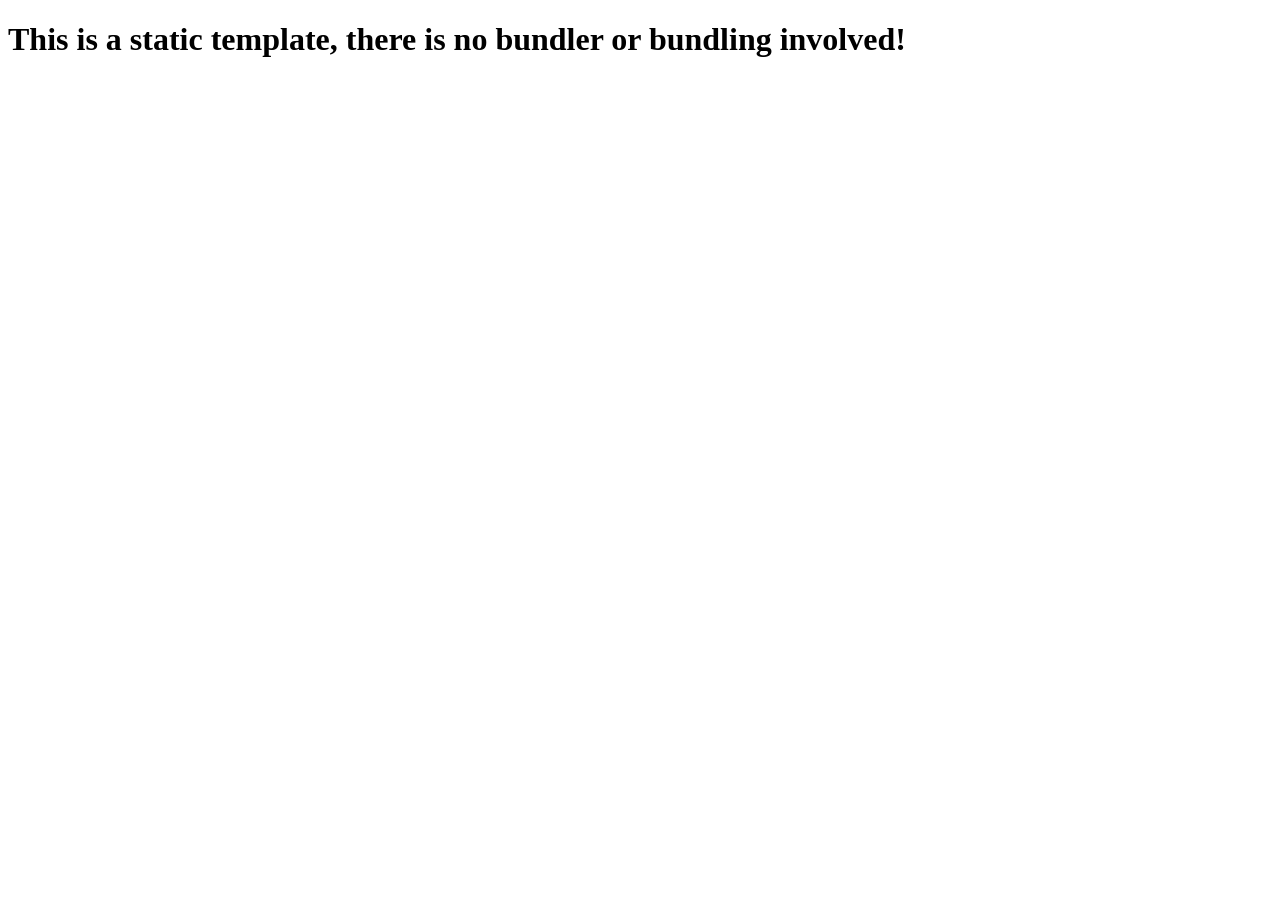
<file: index.html>
<!DOCTYPE html>
<html lang="en">
  <head>
    <meta charset="UTF-8">
    <meta name="viewport" content="width=device-width, initial-scale=1.0">
    <meta http-equiv="X-UA-Compatible" content="ie=edge">
    <title>Static Template</title>
  </head>
  <body>
    <h1>This is a static template, there is no bundler or bundling involved!</h1>
  </body>
</html>
</file>
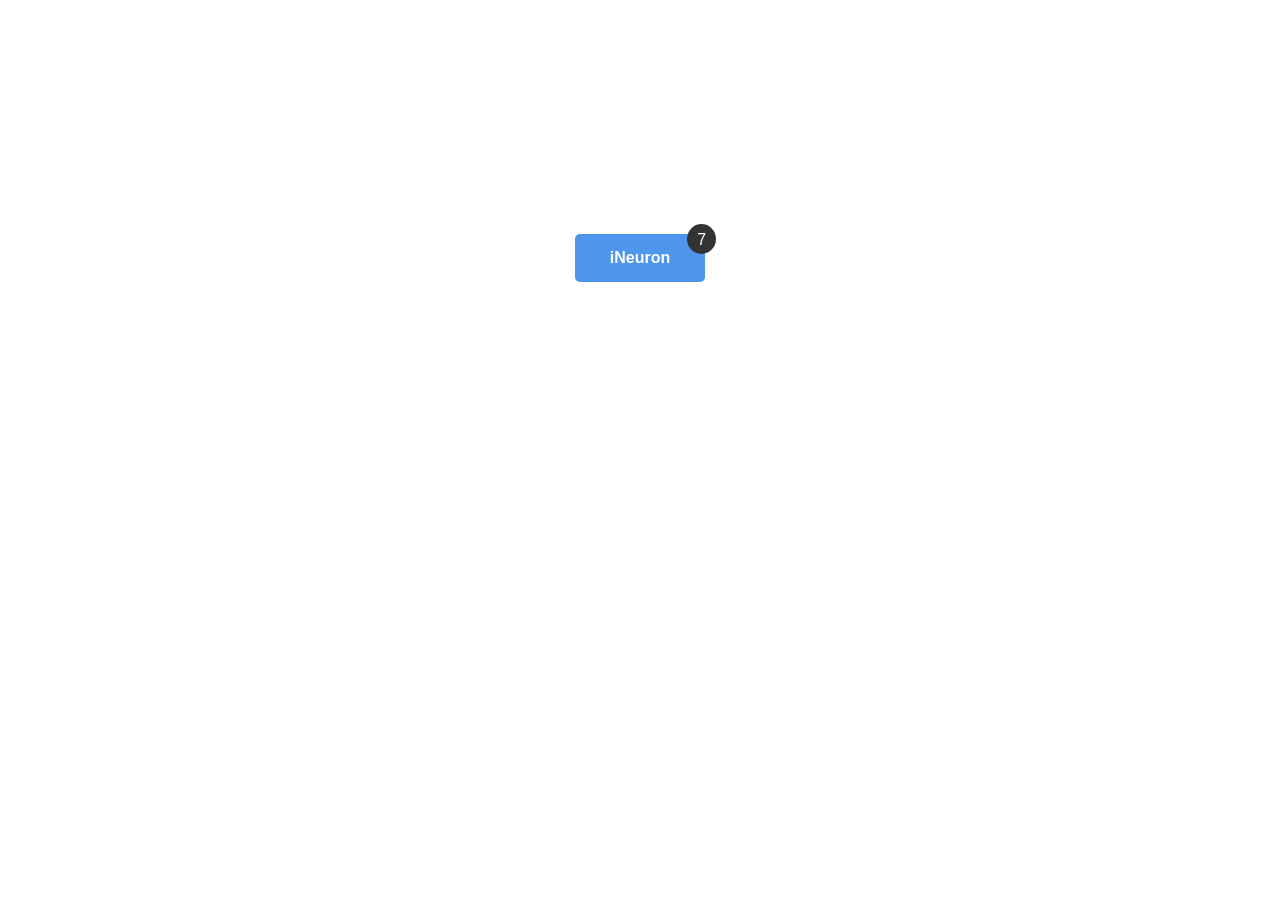
<file: ButtonChallenges/Challenge_1/index.html>
<!DOCTYPE html>
<html lang="en">
  <head>
    <meta charset="UTF-8" />
    <meta http-equiv="X-UA-Compatible" content="IE=edge" />
    <meta name="viewport" content="width=device-width, initial-scale=1.0" />
    <link rel="stylesheet" href="./style.css" />
    <title>iNeuron</title>
  </head>
  <body>
    <div class="container">
      <a href="#" class="btn">
        <span><b>iNeuron</b></span>
        <span class="badge">7</span>
      </a>
    </div>
  </body>
</html>
</file>
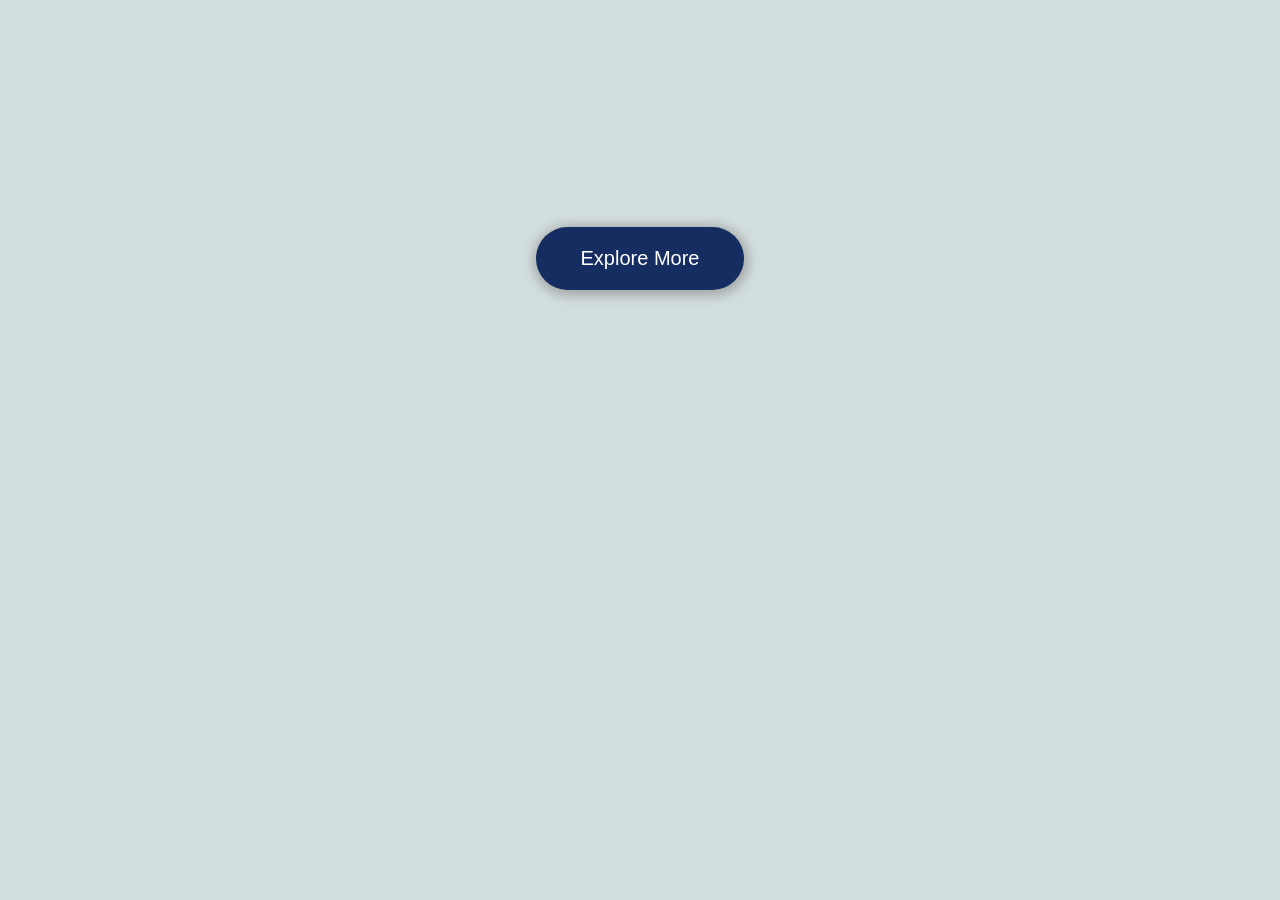
<file: ButtonChallenges/Challenge_3/index.html>
<html>
  <head>
    <link
      href="https://fonts.googleapis.com/css?family=Josefin+Sans&display=swap"
      rel="stylesheet"
    />
    <link rel="stylesheet" href="./style.css" />
    <title>Button</title>
  </head>
  <body>
    <div class="btn-wrapper">
      <button class="btn">
        <span class="btn-text-one">Explore More</span>
        <!-- <span class="btn-text-two">It's Interesting</span> -->
      </button>
    </div>
  </body>
</html>
</file>
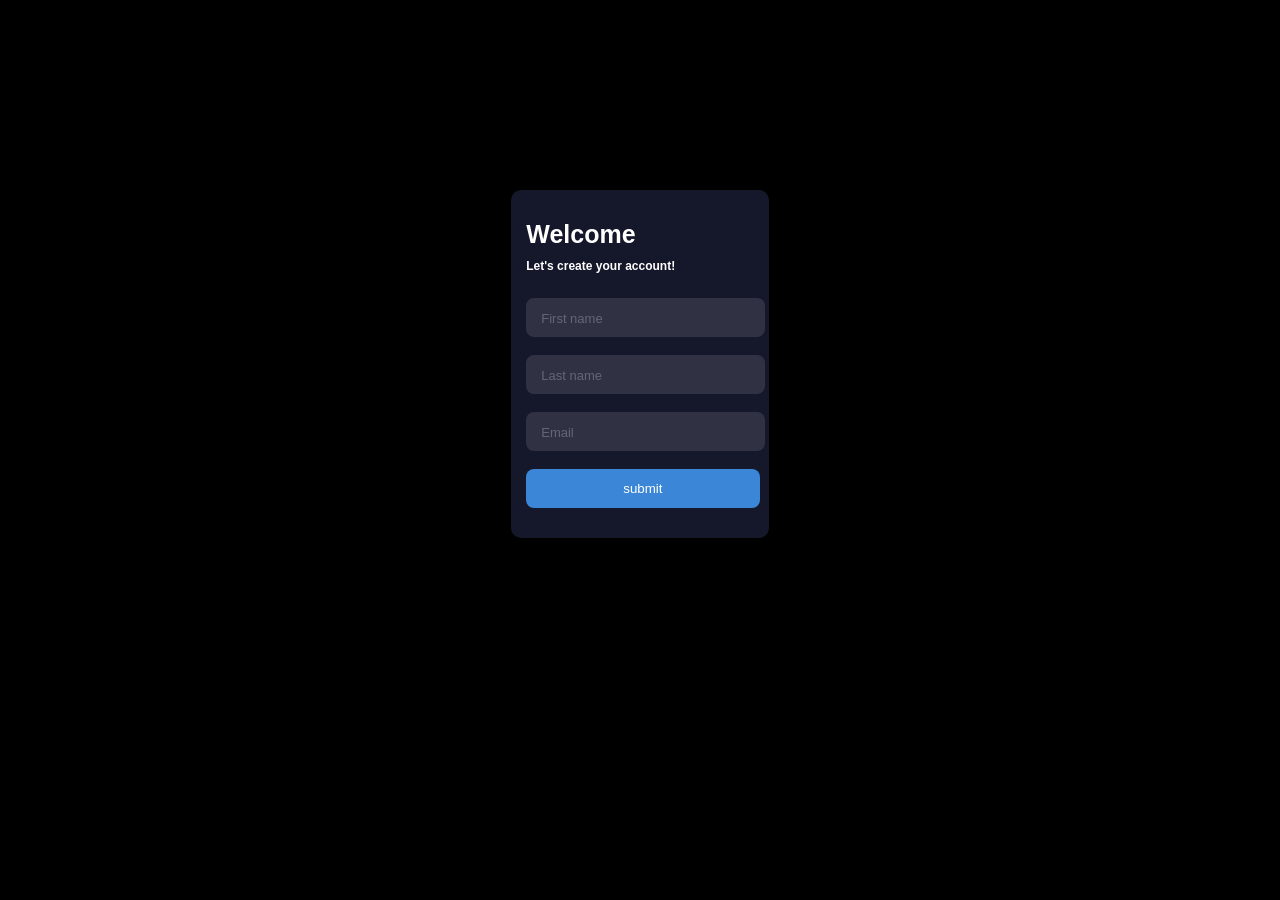
<file: FormChallenges/Challenge_1/index.html>
<!DOCTYPE html>
<html lang="en">
  <head>
    <meta charset="UTF-8" />
    <meta http-equiv="X-UA-Compatible" content="IE=edge" />
    <meta name="viewport" content="width=device-width, initial-scale=1.0" />
    <link rel="stylesheet" href="./style.css" />
    <title>Document</title>
  </head>
  <body>
    <div class="form">
      <div class="title">Welcome</div>
      <div class="subtitle">Let's create your account!</div>
      <div class="input-container ic1">
        <input id="firstname" class="input" type="text" placeholder=" " />
        <div class="cut"></div>
        <label for="firstname" class="placeholder">First name</label>
      </div>
      <div class="input-container ic2">
        <input id="lastname" class="input" type="text" placeholder=" " />
        <div class="cut"></div>
        <label for="lastname" class="placeholder">Last name</label>
      </div>
      <div class="input-container ic2">
        <input id="email" class="input" type="text" placeholder=" " />
        <div class="cut cut-short"></div>
        <label for="email" class="placeholder">Email</label>
      </div>
      <button type="text" class="submit">submit</button>
    </div>
  </body>
</html>
</file>
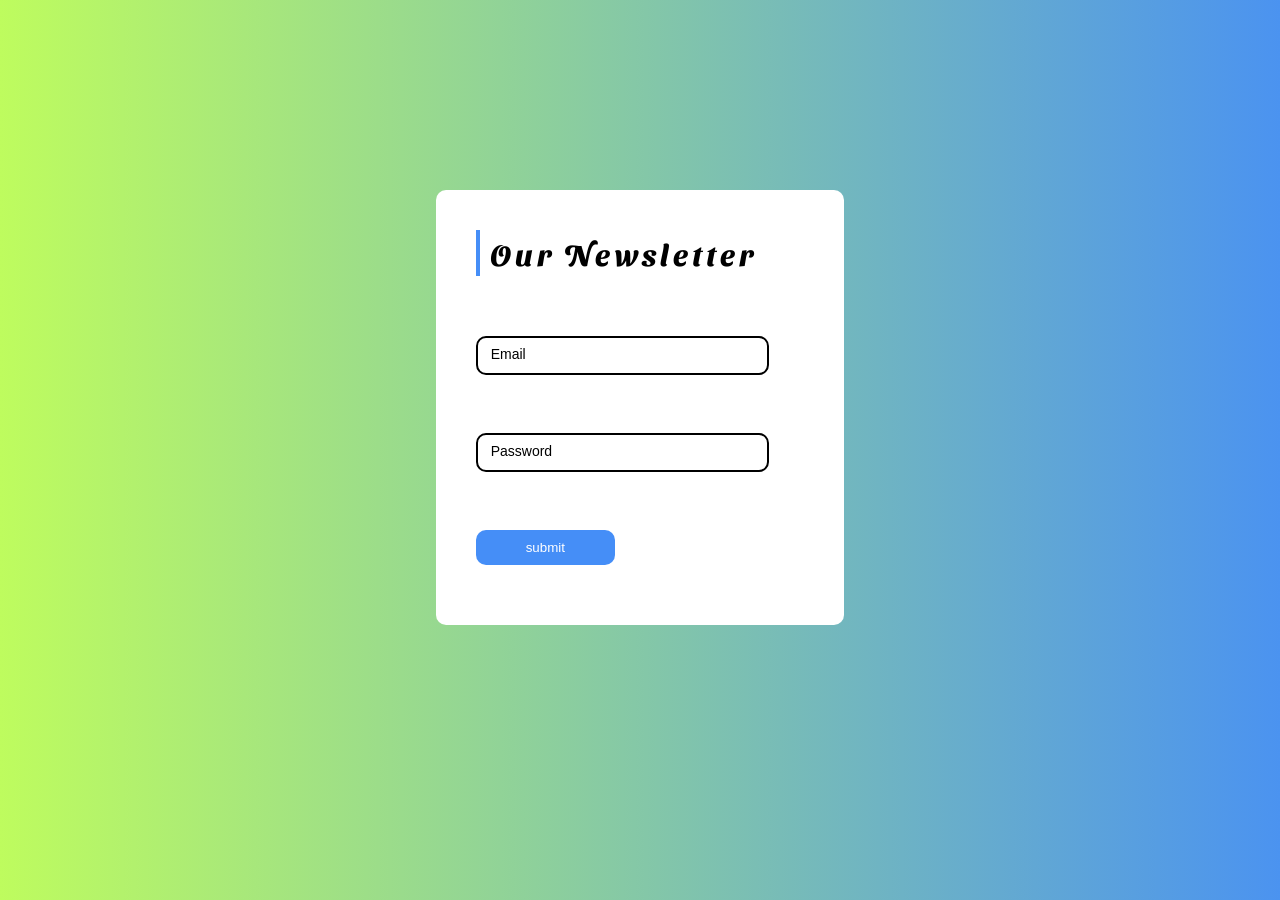
<file: FormChallenges/Challenge_2/index.html>
<!DOCTYPE html>
<html lang="en">
  <head>
    <meta charset="UTF-8" />
    <meta http-equiv="X-UA-Compatible" content="IE=edge" />
    <meta name="viewport" content="width=device-width, initial-scale=1.0" />
    <link rel="stylesheet" href="style.css" />
    <title>iNeuron</title>
  </head>
  <body>
    <div class="center">
      <h1>Our Newsletter</h1>
      <form>
        <div class="inputbox">
          <input type="text" required="required" />
          <span>Email</span>
        </div>
        <div class="inputbox">
          <input type="text" required="required" />
          <span>Password</span>
        </div>
        <div class="inputbox">
          <input type="button" value="submit" />
        </div>
      </form>
    </div>
  </body>
</html>
</file>
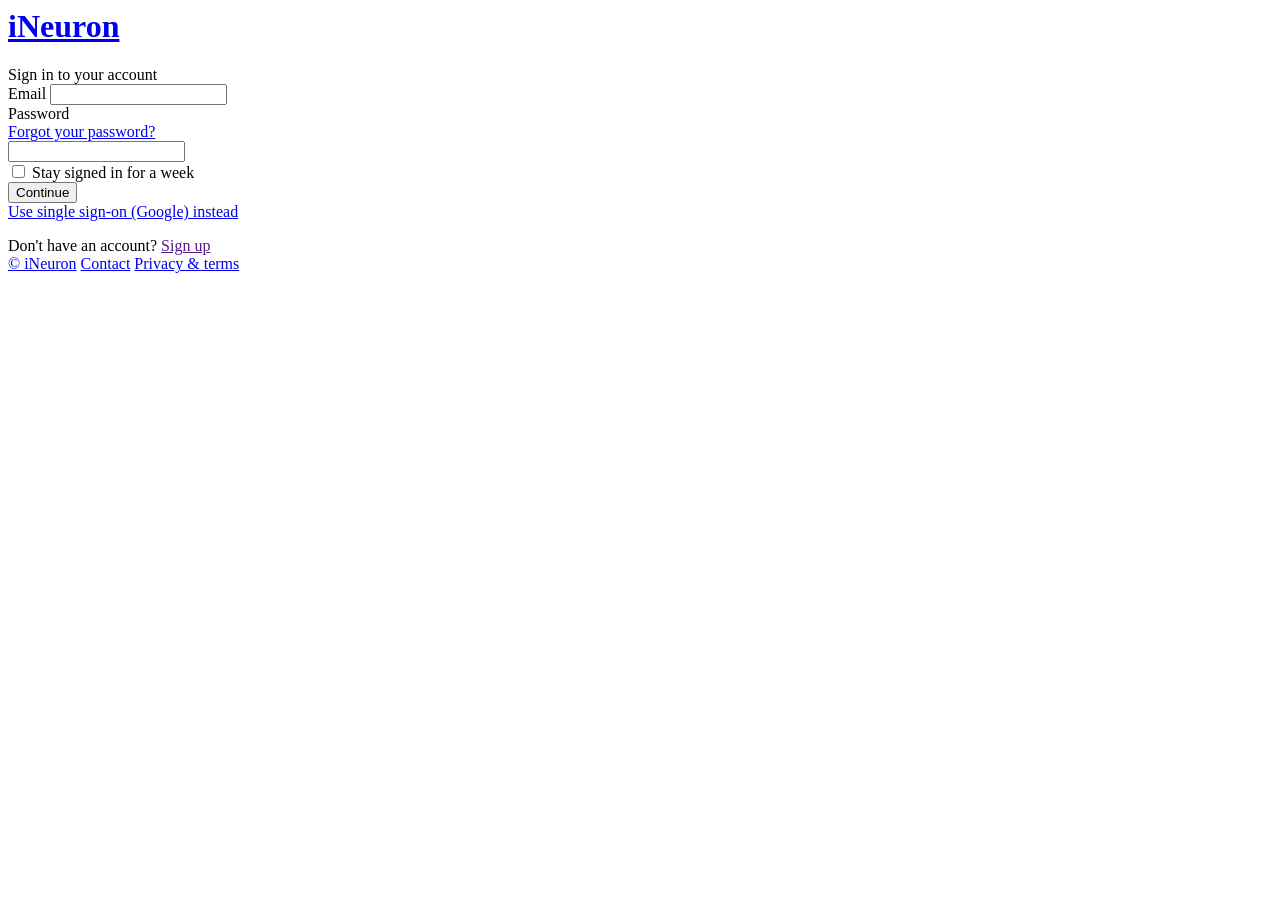
<file: FormChallenges/Challenge_3/index.html>
<html>
  <head>
    <meta charset="utf-8" />
    <title>iNeuron: Sign in</title>
    <link rel="stylesheet" type="text/css" href="style.css" />
  </head>

  <body>
    <div class="login-root">
      <div
        class="box-root flex-flex flex-direction--column"
        style="min-height: 100vh; flex-grow: 1"
      >
        <div class="loginbackground box-background--white padding-top--64">
          <div class="loginbackground-gridContainer">
            <div
              class="box-root flex-flex"
              style="grid-area: top / start / 8 / end"
            >
              <div
                class="box-root"
                style="
                  background-image: linear-gradient(
                    white 0%,
                    rgb(247, 250, 252) 33%
                  );
                  flex-grow: 1;
                "
              ></div>
            </div>
            <div class="box-root flex-flex" style="grid-area: 4 / 2 / auto / 5">
              <div
                class="box-root box-divider--light-all-2 animationLeftRight tans3s"
                style="flex-grow: 1"
              ></div>
            </div>
            <div
              class="box-root flex-flex"
              style="grid-area: 6 / start / auto / 2"
            >
              <div
                class="box-root box-background--blue800"
                style="flex-grow: 1"
              ></div>
            </div>
            <div
              class="box-root flex-flex"
              style="grid-area: 7 / start / auto / 4"
            >
              <div
                class="box-root box-background--blue animationLeftRight"
                style="flex-grow: 1"
              ></div>
            </div>
            <div class="box-root flex-flex" style="grid-area: 8 / 4 / auto / 6">
              <div
                class="box-root box-background--gray100 animationLeftRight tans3s"
                style="flex-grow: 1"
              ></div>
            </div>
            <div
              class="box-root flex-flex"
              style="grid-area: 2 / 15 / auto / end"
            >
              <div
                class="box-root box-background--cyan200 animationRightLeft tans4s"
                style="flex-grow: 1"
              ></div>
            </div>
            <div
              class="box-root flex-flex"
              style="grid-area: 3 / 14 / auto / end"
            >
              <div
                class="box-root box-background--blue animationRightLeft"
                style="flex-grow: 1"
              ></div>
            </div>
            <div
              class="box-root flex-flex"
              style="grid-area: 4 / 17 / auto / 20"
            >
              <div
                class="box-root box-background--gray100 animationRightLeft tans4s"
                style="flex-grow: 1"
              ></div>
            </div>
            <div
              class="box-root flex-flex"
              style="grid-area: 5 / 14 / auto / 17"
            >
              <div
                class="box-root box-divider--light-all-2 animationRightLeft tans3s"
                style="flex-grow: 1"
              ></div>
            </div>
          </div>
        </div>
        <div
          class="box-root padding-top--24 flex-flex flex-direction--column"
          style="flex-grow: 1; z-index: 9"
        >
          <div
            class="box-root padding-top--48 padding-bottom--24 flex-flex flex-justifyContent--center"
          >
            <h1>
              <a href="#" rel="dofollow">iNeuron</a>
            </h1>
          </div>
          <div class="formbg-outer">
            <div class="formbg">
              <div class="formbg-inner padding-horizontal--48">
                <span class="padding-bottom--15">Sign in to your account</span>
                <form id="stripe-login">
                  <div class="field padding-bottom--24">
                    <label for="email">Email</label>
                    <input type="email" name="email" />
                  </div>
                  <div class="field padding-bottom--24">
                    <div class="grid--50-50">
                      <label for="password">Password</label>
                      <div class="reset-pass">
                        <a href="#">Forgot your password?</a>
                      </div>
                    </div>
                    <input type="password" name="password" />
                  </div>
                  <div
                    class="field field-checkbox padding-bottom--24 flex-flex align-center"
                  >
                    <label for="checkbox">
                      <input type="checkbox" name="checkbox" /> Stay signed in
                      for a week
                    </label>
                  </div>
                  <div class="field padding-bottom--24">
                    <input type="submit" name="submit" value="Continue" />
                  </div>
                  <div class="field">
                    <a class="ssolink" href="#"
                      >Use single sign-on (Google) instead</a
                    >
                  </div>
                </form>
              </div>
            </div>
            <div class="footer-link padding-top--24">
              <span>Don't have an account? <a href="">Sign up</a></span>
              <div
                class="listing padding-top--24 padding-bottom--24 flex-flex center-center"
              >
                <span><a href="#">© iNeuron</a></span>
                <span><a href="#">Contact</a></span>
                <span><a href="#">Privacy & terms</a></span>
              </div>
            </div>
          </div>
        </div>
      </div>
    </div>
  </body>
</html>
</file>
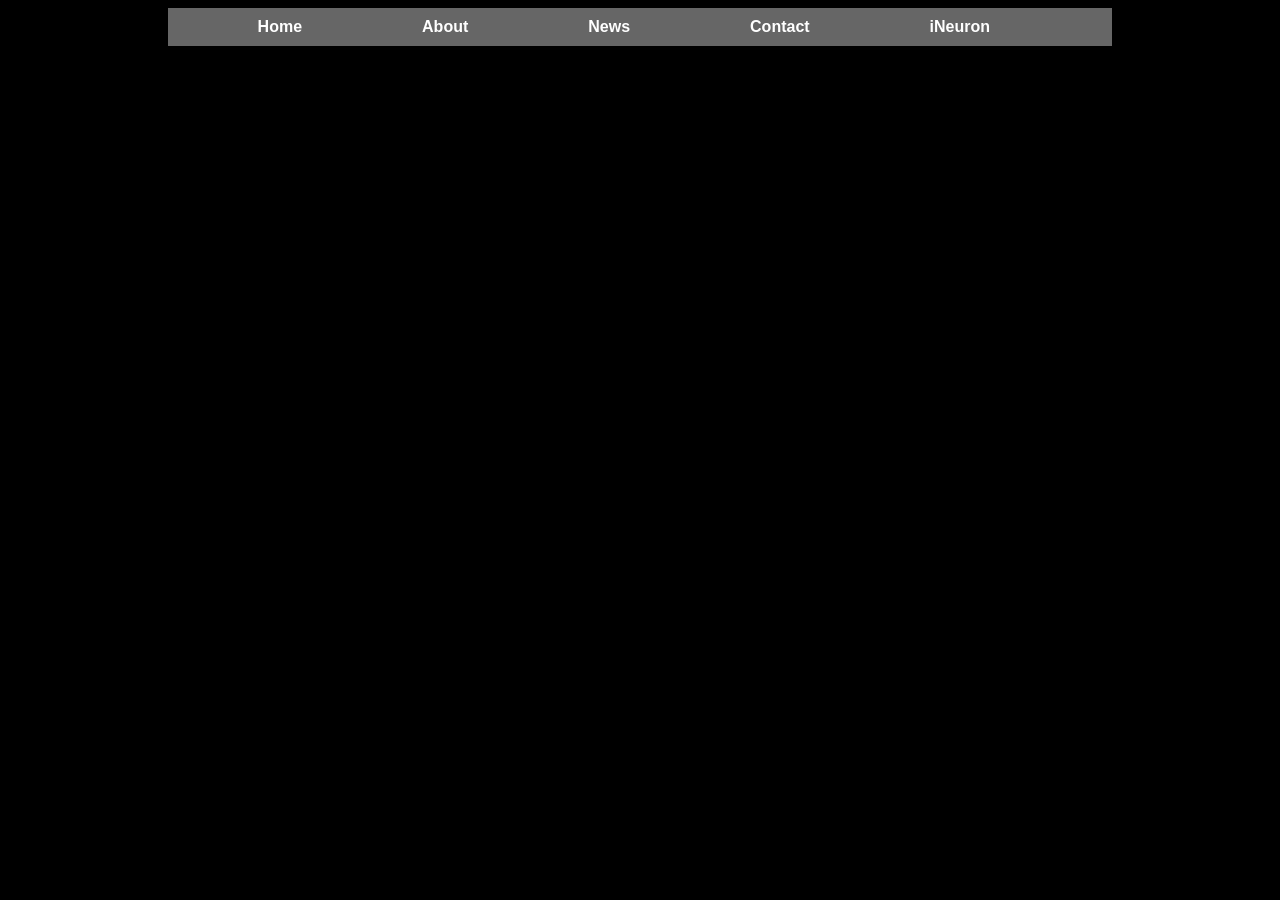
<file: NavbarChallenges/Challenge_2/index.html>
<!DOCTYPE html>
<html lang="en">
  <head>
    <meta charset="UTF-8" />
    <meta http-equiv="X-UA-Compatible" content="IE=edge" />
    <meta name="viewport" content="width=device-width, initial-scale=1.0" />
    <link rel="stylesheet" href="./style.css" />
    <title>iNeuron</title>
  </head>
  <body>
    <ul>
      <li><a>Home</a></li>
      <li>
        <a>About</a>
        <ul>
          <li><a>iNeuron One</a></li>
          <li><a>iNeuron Two</a></li>
          <li><a>iNeuron Three</a></li>
          <li><a>iNeuron Four</a></li>
        </ul>
      </li>
      <li>
        <a>News</a>
        <ul>
          <li><a>iNeuron One</a></li>
          <li><a>iNeuron Two</a></li>
          <li><a>iNeuron Three</a></li>
          <li><a>iNeuron Four</a></li>
        </ul>
      </li>
      <li>
        <a>Contact</a>
        <ul>
          <li><a>iNeuron One</a></li>
          <li><a>iNeuron Two</a></li>
        </ul>
      </li>
      <li><a>iNeuron </a></li>
    </ul>
  </body>
</html>
</file>
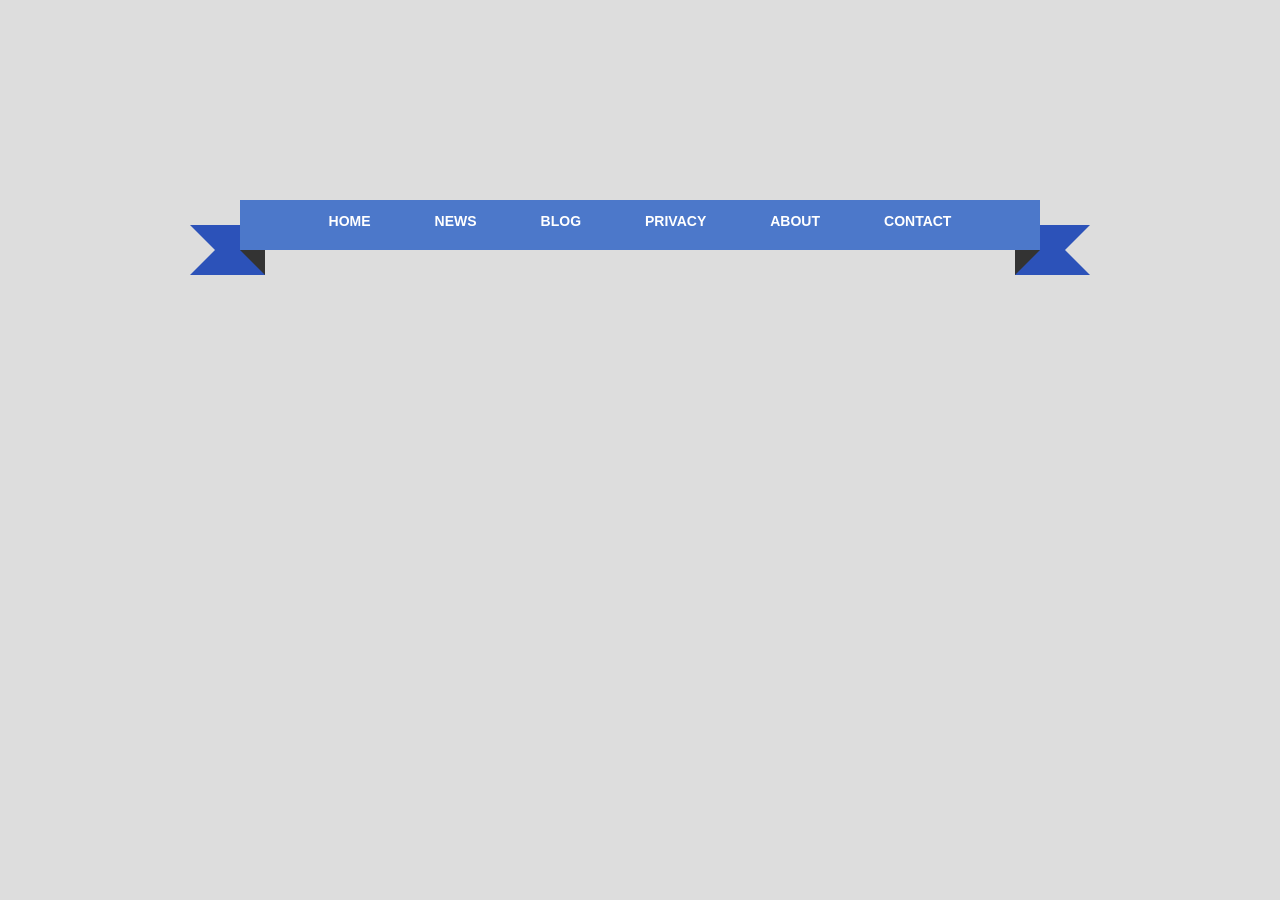
<file: NavbarChallenges/Challenge_3/index.html>
<!DOCTYPE html>
<html lang="en">
  <head>
    <meta charset="UTF-8" />
    <meta http-equiv="X-UA-Compatible" content="IE=edge" />
    <meta name="viewport" content="width=device-width, initial-scale=1.0" />
    <link rel="stylesheet" href="./style.css" />
    <title>iNeuron</title>
  </head>
  <body>
    <div class="container">
      <div class="ribbon-1"></div>
      <div class="ribbon-2"></div>
        <a href="#">Home</a>
        <a href="#">News</a>
        <a href="#">Blog</a>
        <a href="#">Privacy</a>
        <a href="#">About</a>
        <a href="#">Contact</a>
    </div>
  </body>
</html>
</file>
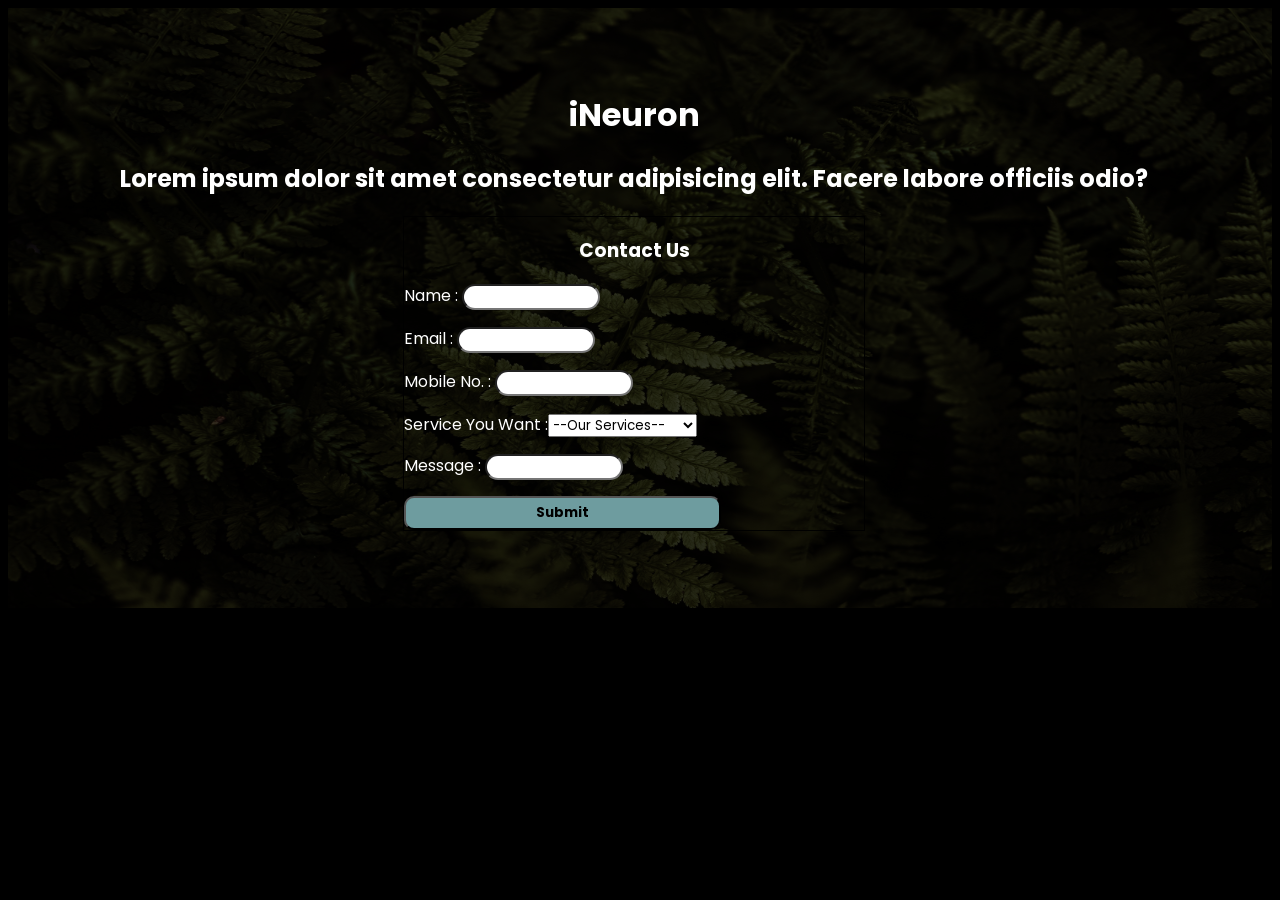
<file: TableChallenges/Challenge_1/index.html>
<!DOCTYPE html>
<html lang="en">
  <head>
    <meta charset="UTF-8" />
    <meta http-equiv="X-UA-Compatible" content="IE=edge" />
    <meta name="viewport" content="width=device-width, initial-scale=1.0" />
    <link rel="stylesheet" href="./style.css" />
    <title>iNeuron</title>
  </head>
  <body>
    <div class="container">
      <img src="./images/pexels-aedrian-12178646.jpg" alt="leaves" class="leaves">
      <div class="inner-container">
        <h1>iNeuron</h1>
        <h2>Lorem ipsum dolor sit amet consectetur adipisicing elit. Facere labore officiis odio?</h2>
       <div class="yo">
                 <h3>Contact Us</h3>
                 <p>Name : <input type="text" /></p>
                 <p>Email : <input type="email" name="email" id=""> </p>
                 <p>Mobile No. : <input type="number" name="number" id="number" /></p>
                 <p>Service You Want :<select name="card" id="card"></p>
                 <option value="">--Our Services--</option>
                 <option value="card">SEO</option>
                 <option value="card">Web Development</option>
                 <option value="card">Content Creation</option>
             </select>
                 <p>Message : <input type="textarea"></p>
               <button type="submit"><b>Submit</b></button>
        </div>
      </div>
    </div>
  </body>
</html>
</file>
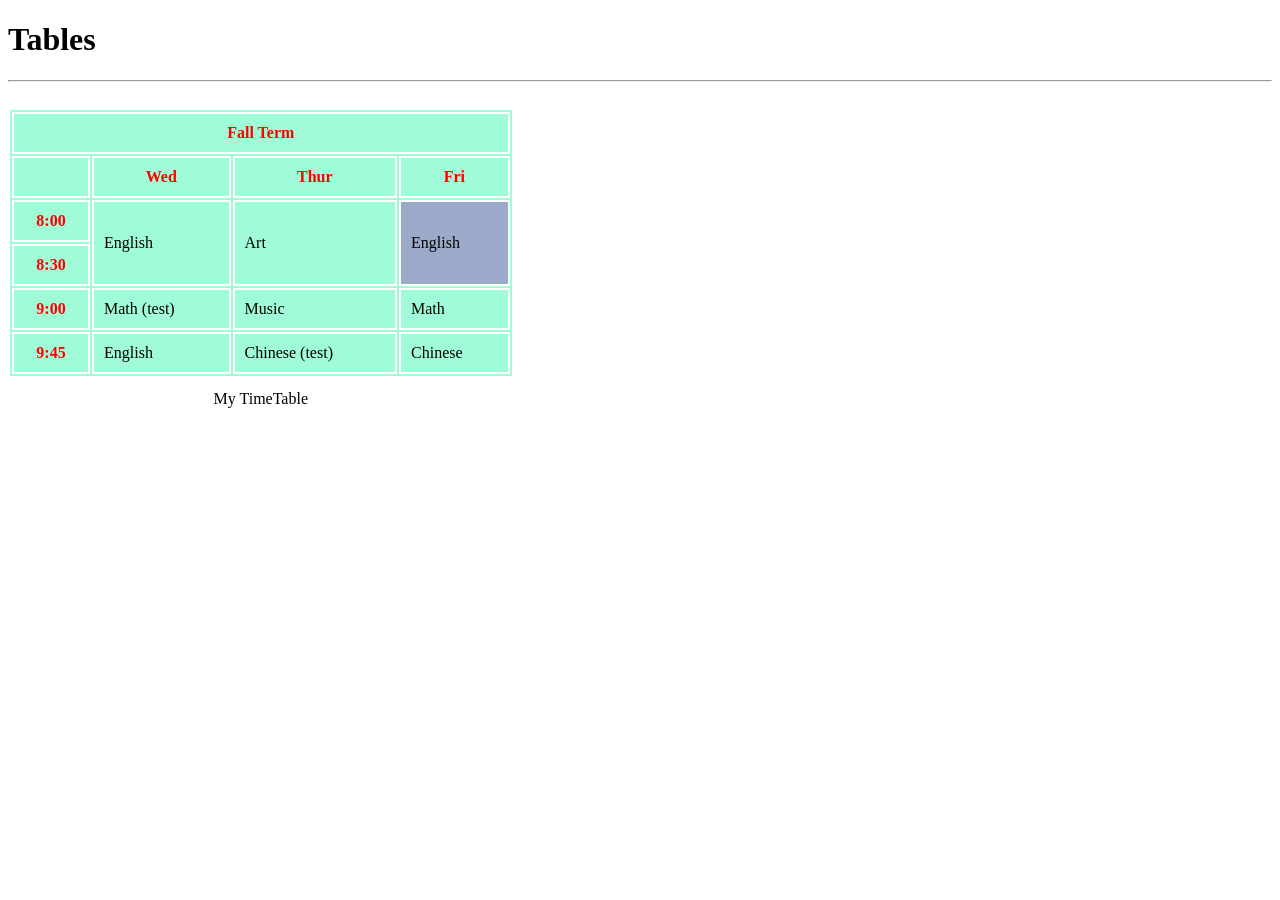
<file: TableChallenges/Challenge_2/index.html>
<!DOCTYPE html>
<html lang="en">
  <head>
    <meta charset="UTF-8" />
    <meta http-equiv="X-UA-Compatible" content="IE=edge" />
    <meta name="viewport" content="width=device-width, initial-scale=1.0" />
    <link rel="stylesheet" href="./style.css" />
    <title>iNeuron</title>
  </head>
  <body>
    <h1> Tables </h1>
    <hr>
    <table id="myTable" cellpadding="10">
      <caption>My TimeTable</caption>
      
      <tr>
        <th id = "myTitle" colspan="4">Fall Term</th>
      </tr>
      
      <tr>
        <th></th>
        <th scope="col">Wed</th>
        <th scope="col">Thur</th>
        <th scope="col">Fri</th>
      </tr>
      
      <tr>
        <th scope="row">8:00</th>
        <td rowspan="2" >English</td>
        <td rowspan="2">Art</td>
        <td rowspan="2" class="bg-color">English</td>
      </tr>
      
      <tr>
        <th scope="row">8:30</th>
      </tr>
      
      <tr>
        <th scope="row">9:00</th>
        <td>Math (test)</td>
        <td>Music</td>
        <td>Math</td>
      </tr>
      
      <tr>
        <th scope="row">9:45</th>
        <td>English</td>
        <td>Chinese (test)</td>
        <td>Chinese</td>
      </tr>
    </table>
</html>
</file>
<file: ButtonChallenges/Challenge_1/style.css>
body{
    background-color: #fff;
}

div{
    display:flex;
    justify-content: center;
    align-items: center;
    height:500px;
}
.btn{
    background-color:rgb(77,150,236);
    color:rgb(255,255,255);
    border-radius:5px;
    padding:15px 35px;
    text-decoration:none;
    position: relative;
    font-family: sans-serif;
}

.badge{
    position: absolute;
    top: -10px;
    right: -11px;
    height:16px;
    width: 15px;
    background-color: rgb(51,51,51);
    border-radius: 100%;
    padding: 7px;
    text-align: center;
    display: inline-block;
}
</file>
<file: ButtonChallenges/Challenge_3/style.css>
body{
    background-color:rgb(210,222,223);
}

.btn-wrapper{
    display: flex;
    align-items: center;
    justify-content: center;
    height:500px;
}

.btn{
    background-color:rgb(22,45,97);
    color:#fff;
    border-radius: 35px;
    padding:20px 45px;
    font-size:20px;
    box-shadow: 1px 2px 11px 4px rgb(166 169 167);
    border:none;
    outline:none;
}
</file>
<file: FormChallenges/Challenge_1/style.css>
body{
    background-color: rgb(0,0,0);
}
.form{
    background-color:rgb(21,23,42);
    width: 18%;
    height: 50%;
    color:#fff;
    padding:30px 15px;
    border-radius: 10px;
    margin:15% auto;
}
.title{
    font-family: sans-serif;
    font-size: 25px;
    padding-bottom:10px;
    font-weight: 700;
}
.subtitle{
    font-family: sans-serif;
    font-size: 12px;
    padding-bottom: 25px;
    font-weight: 600;
}
#firstname::-webkit-input-placeholder::before{
    content: "First name";
    color:black
}
input{
    padding:12px 35px;
    background:rgb(48,50,68);
    border:none;
    border-radius:8px;
}

.ic1>label{
    position:relative;
    top:-28px;
    left:15px;
    font-family:sans-serif;
    font-size: 13px;
    color:rgb(101,101,121);
}
.ic2>label{
    position:relative;
    top:-28px;
    left:15px;
    font-family:sans-serif;
    font-size: 13px;
    color:rgb(101,101,121);
}
.ic3>label{
    position:relative;
    top:-28px;
    left:15px;
    font-family:sans-serif;
    font-size: 13px;
    color:rgb(101,101,121);
}
.submit{
    background-color: rgb(59,134,215);
    text-align: center;
    padding:12px 97px;
    color:#fff;
    border-radius:8px;
    border:none;
    font-family: sans-serif;
}
</file>
<file: FormChallenges/Challenge_2/style.css>
@import url("https://fonts.googleapis.com/css2?family=Sansita+Swashed:wght@600&display=swap");

body{
    background-image:linear-gradient( to right ,  rgb(190,252,94) 0% ,rgb(75,147,240) 100%);
}

.center{
    background-color: rgb(255,255,255);
    width:26%;
    height:30%;
    margin:15% auto;
    border-radius:10px;
    padding: 20px 40px;
}
h1{
    font-family:"Sansita Swashed",cursive;
    border-left: 4px solid rgb(69,142,247);
    padding:5px 10px;
    margin-bottom:60px;
    letter-spacing:4px;
    font-size: 30px;
}
input{
    border:2px solid rgb(0,0,0);
    padding:10px 60px;
    margin-bottom: 40px;
    border-radius: 10px;
}
form>div>input+span{
    position:relative;
    top:-70px;
    left:15px;
    font-family: sans-serif;
    font-size:14px;
    color:rgb(0,0,0)
}
form>div+div+div>input{
    background-color: rgb(69,142,247);
    color:#fff;
    font-family: sans-serif;
    border:none;
    padding:10px 50px
}
</file>
<file: FormChallenges/Challenge_3/style.css>
.formbg{
    44
}
</file>
<file: NavbarChallenges/Challenge_2/style.css>
body{
    background-color:black;
}

a+ul>li{
   display: none;
}
a+ul:hover{
    display: inline;
}

body>ul{
    display: flex;
    flex-direction: row;
    width: 70%;
    margin: 0 auto;
    padding:0px 30px;
    background-color: rgb(102,102,102);
}

body>ul>li{
    list-style-type: none;
    color:rgb(255,255,255);
    font-family: sans-serif;
    font-weight: 600;
    /* margin-right: 80px; */
    padding: 10px 60px;
}
body>ul>li:hover{
 background-color:rgb(248,203,179) ;
}

body>ul>li>a:hover + a+ul>li{
    display:block;
}
body>ul>li+li>a:hover + a+ul>li{
    display:block;
}
</file>
<file: NavbarChallenges/Challenge_3/style.css>
*{
    margin: 0;
    padding:0;
}
body{
    background-color: rgb(221,221,221);
    display: grid;
    place-items:center;
}
.container{
    width: 800px;
    height: 50px;
    background-color: rgb(76,120,202);
    text-align: center;
    position: relative;
    box-sizing: border-box;
    margin-top: 200px;
}
.container:before{
    position:absolute;
    content:'';
    left:-25px;
    top:25px;
    border-top: 25px solid transparent;
    border-right: 25px solid #333;
    border-bottom: 25px solid transparent;
    border-left: 25px solid transparent;
    z-index:-1
}
.container:after{
    position:absolute;
    content:'';
    right:-25px;
    top:25px;
    border-top: 25px solid transparent;
    border-right: 25px solid transparent;
    border-bottom: 25px solid transparent;
    border-left: 25px solid #333;
    z-index:-1
}
.ribbon-1{
    position:absolute;
    border-top:25px solid rgb(44,82,185);
    border-right:50px solid rgb(44,82,185);
    border-bottom:25px solid rgb(44,82,185); 
    border-left:25px solid transparent;
    top:25px;
    left:-50px;
    z-index:-2;
}
.ribbon-2{
    position:absolute;
    border-top:25px solid rgb(44,82,185);
    border-right:25px solid transparent;
    border-bottom:25px solid rgb(44,82,185); 
    border-left:50px solid rgb(44,82,185);
    top:25px;
    right:-50px;
    z-index:-2;
}
.container a{
    text-decoration: none;
    color:rgb(255,255,255);
    padding:15px 30px;
    line-height: 3.1;
    text-transform: uppercase;
    font-weight: 900;
   font-family: sans-serif;
   font-size: 14px;
   border-radius: 30px;
}
.container a:hover{
    background-color: rgb(242,169,59);
}
</file>
<file: TableChallenges/Challenge_1/style.css>
@import url("https://fonts.googleapis.com/css2?family=Poppins:wght@600&display=swap");
* {
  font-family: "poppins", "verdana";
  box-sizing: border-box;
}
body{
  background-color: black;
}

.container{
  text-align: center;
  color:#fff;
}
.container>h2{
  font-size: 15px;
}
.yo{
  text-align: left;
  margin:0 auto;
  width:45%;
  border: 1px solid black;
}
.yo>h3{
  text-align: center !important; 
}
input{
  border-radius: 15px;
  width: 30%;
}
button{
  background-color:rgb(110,156,159);
  padding:5px 130px;
  border-radius: 10px;
}
.leaves{
  width: 100%;
  height: 600px;
  opacity: 0.3;
  position: relative;
}

.inner-container{
  position: absolute;
  top:70px;
  left:120px
}
</file>
<file: TableChallenges/Challenge_2/style.css>
@import url("https://fonts.googleapis.com/css?family=Indie+Flower");

table,td,th{
    border:2px solid #fff
}
th{
color:red
}
table{
    background-color: rgb(160,252,214);
    width: 40%;
    height: 50%;
}
#myTable{
    background-color: rgb(160,252,214);
}
caption+tr+tr+tr>th+td+td+td{
    background-color: darkmagenta !important;
}
caption{
    position: relative;
    top:300px
}
.bg-color{
    background-color: rgb(156,170,201);
}
</file>
